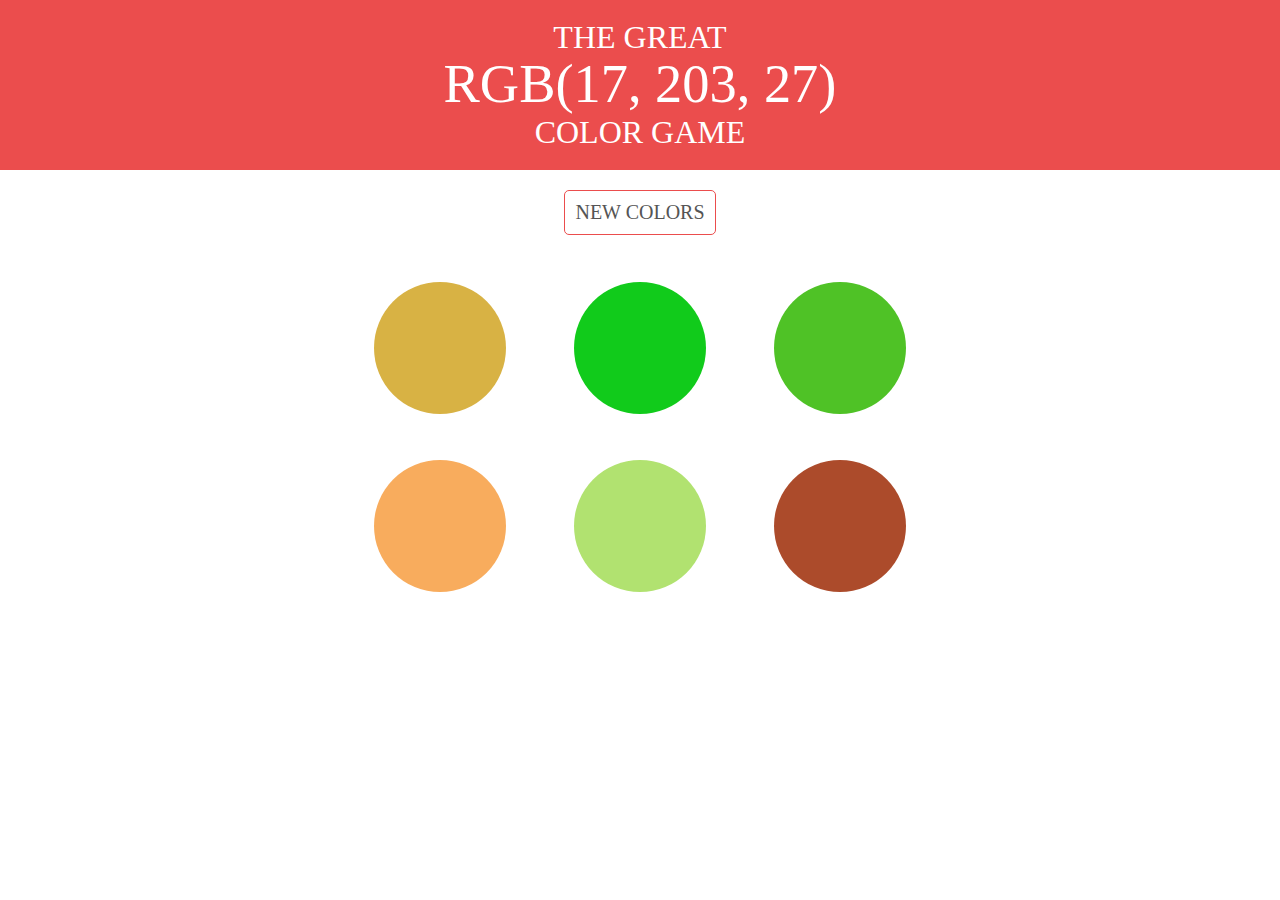
<file: index.html>
<html>
<head>
  <title>Color Game</title>
  <link rel="stylesheet" type="text/css" href="color-game.css">
</head>
<body onload="initialize();">
  <h1>The Great <br><span id="colorDisplay">RGB</span><br> Color Game</h1>
  <div id="stripe">
    <button id="reset">NEW colors</button>
    <span id="message"></span>
  </div>
  <div id="container">
    <div class="circle"></div>
    <div class="circle"></div>
    <div class="circle"></div>
    <div class="circle"></div>
    <div class="circle"></div>
    <div class="circle"></div>
  </div>
  <script type="text/javascript" src="color-game.js"></script>
</body>
</html>
</file>
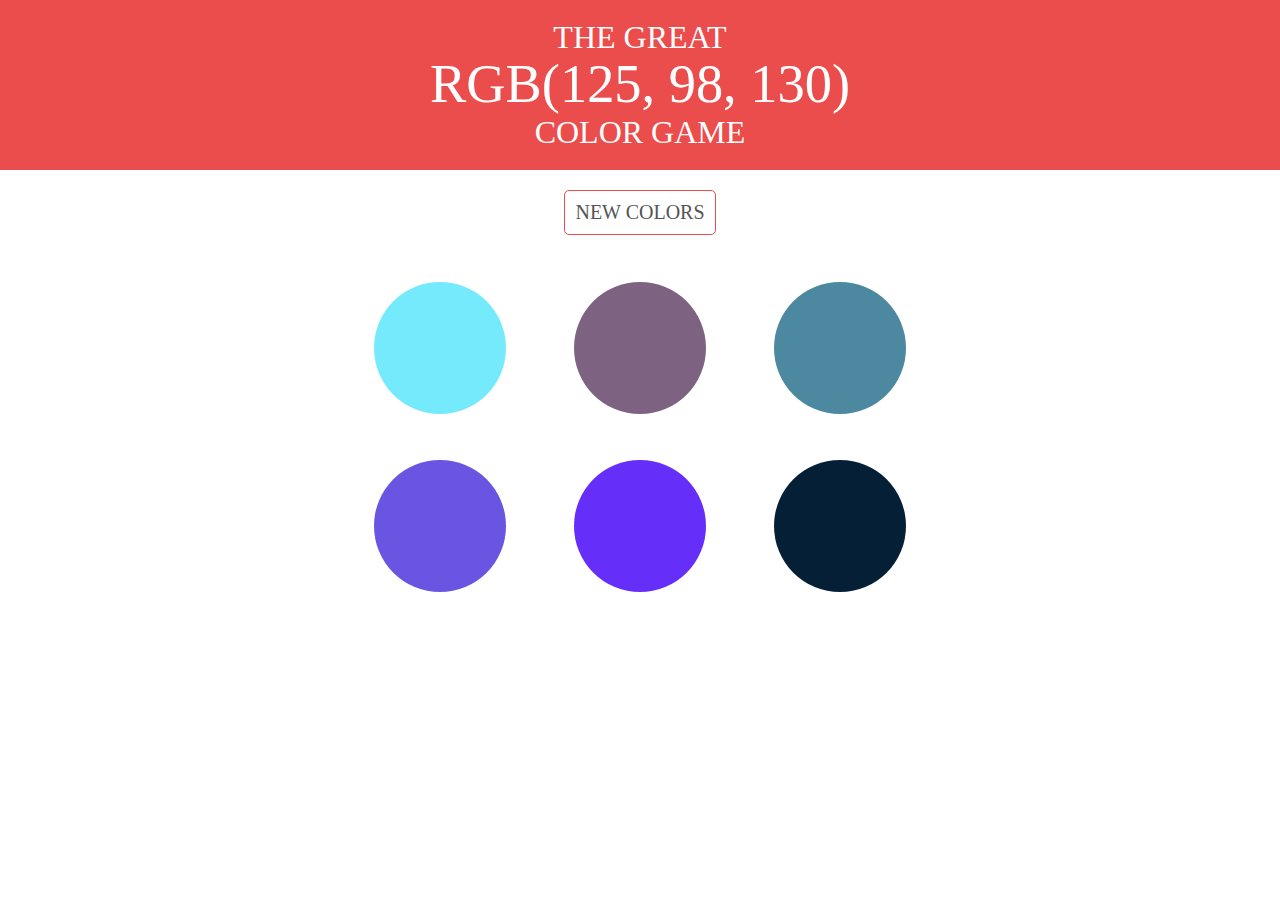
<file: color_game_project.html>
<html>
<head>
  <title>Color Game</title>
  <link rel="stylesheet" type="text/css" href="color-game.css">
</head>
<body onload="initialize();">
  <h1>The Great <br><span id="colorDisplay">RGB</span><br> Color Game</h1>
  <div id="stripe">
    <button id="reset">NEW colors</button>
    <span id="message"></span>
  </div>
  <div id="container">
    <div class="circle"></div>
    <div class="circle"></div>
    <div class="circle"></div>
    <div class="circle"></div>
    <div class="circle"></div>
    <div class="circle"></div>
  </div>
  <script type="text/javascript" src="color-game.js"></script>
</body>
</html>
</file>
<file: color-game.css>
* {
    margin: 0;
    padding: 0;
    box-sizing: border-box;   
}
 
body {
    background: white;
    font-family: Lato;
    font-weight: 300;
    color: #555;
}
 
/*Wrapper is the white colored div*/
.wrapper {
    max-width: 1000px;
    width: 80%;
    position: absolute;
    top: 50%;
    left: 50%;
    transform: translate(-50%, -50%);
    background-color: #fff;
    box-shadow: 0px 10px 50px rgba(0, 0, 0, 0.3);
}
 
/*These are the small 6 colors which will be displayed*/
.circle{
  width: 22%;
  padding-bottom: 22%;
  background: purple;
  float: left;
  margin: 5.66%;
  margin-top: 2%;
  border-radius: 50%;
  transition: background 0.6s;
}
 
#container{
  max-width: 600px;
  margin: 60px auto;
}
 
/*This h1 is the title of the game*/
h1{
  font-weight: 300;
  color: white;
  margin: 0;
  text-align: center;
  line-height: 1.1;
  background: #EB4D4D;
  text-transform: uppercase;
  padding: 20px 0;
}
/*This is the RGB contained in h1*/
#colorDisplay{
  font-size: 170%;
  text-transform: uppercase;
}
 
/*This is the try again or correct message*/
#message{
  margin: 10px auto;
  display: block;
  min-width: 150px;
  width: 20%;
}
 
#stripe{
  padding: 20px 0;
  height: 30px;
  text-align: center;
}
 
/*This the new colors button*/
button {
    color: #555;
    background: none;
    border: 1px solid #EB4D4D;
    padding: 10px;
    border-radius: 5px;
    font-family: Lato;
    font-size: 20px;
    text-transform: uppercase;
    cursor: pointer;
    font-weight: 300;
    transition: background-color 0.3s, color 0.3s;
}
 
button:hover { font-weight: 600; }
button:focus { outline: none; }
</file>
